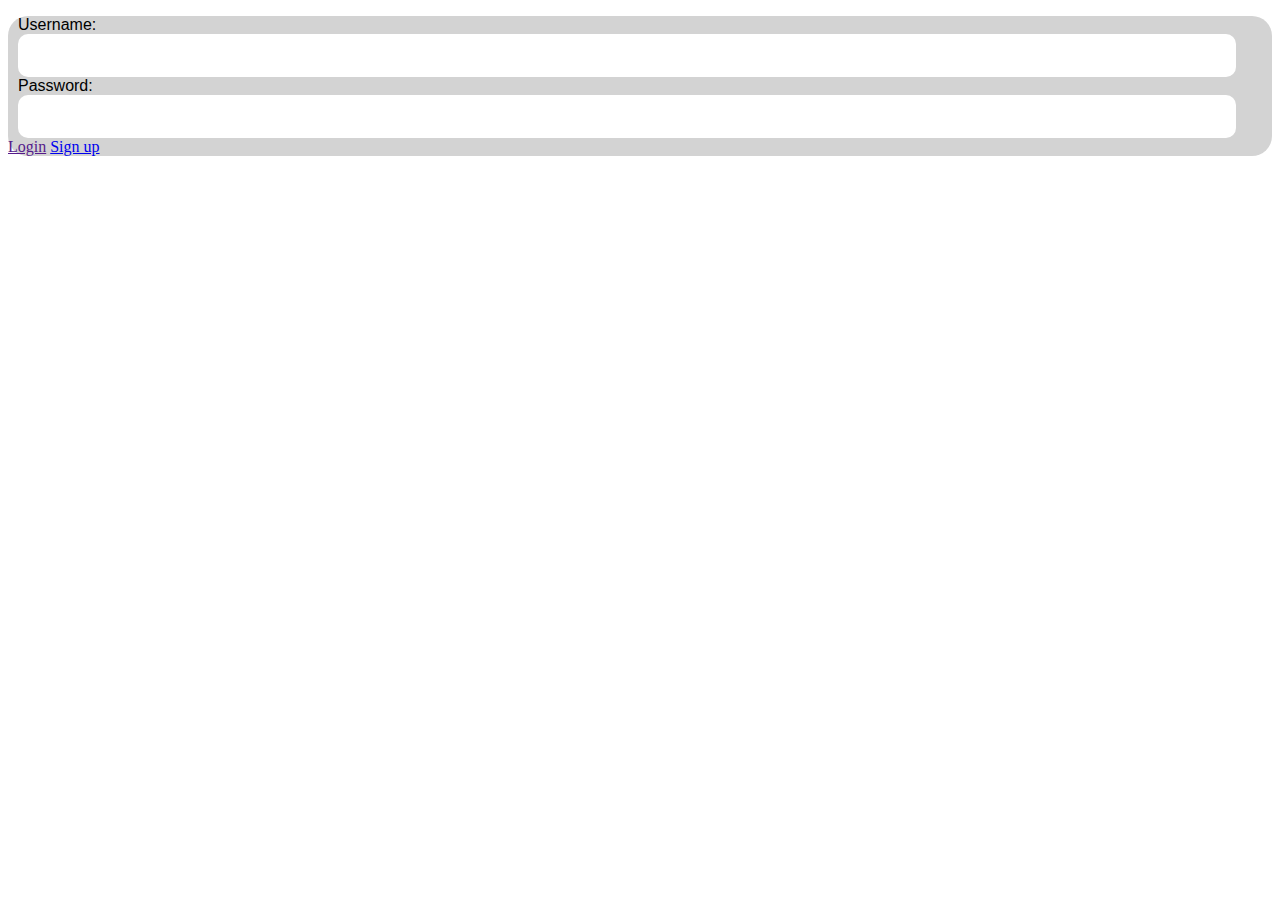
<file: index.html>
<!DOCTYPE html>
<html>
  <head>
    <meta charset="utf-8">
    <meta name="viewport" content="width=device-width">
    <meta http-equiv="X-UA-Compatible" content="IE=edge">
    <meta name"viewport" content="width = device-width, initial-scale = 1">
    <title>Login</title>

    <link href="https://cdn.jsdelivr.net/npm/bootstrap@5.0.0-beta2/dist/css/bootstrap.min.css" rel="stylesheet" integrity="sha384-BmbxuPwQa2lc/FVzBcNJ7UAyJxM6wuqIj61tLrc4wSX0szH/Ev+nYRRuWlolflfl" crossorigin="anonymous">

    <link href="Register module/style.css" rel="stylesheet" type="text/css" />

  <style>
    .jumbotron{
    background-color:#D3D3D3;
    color: black;
    margin-top: 10px;
    border-radius: 20px;
    }
  </style>

  </head>
  <body>
    <div class="container d-flex justify-items-center">
      <div class="jumbotron">
        <p>
          <div class="row">
            <div class="col-lg-12 col-md-12 col-sm-12 col-xs-12">
              <label id="usernameLabel" class = "labelStyle">Username:</label>
              <input id="usernameInput" class = "inputStyle" title="Username Textbox"></input><br>
              <label id="passwordLabel" class = "labelStyle" >Password: </label>
              <input id="passwordInput" class = "inputStyle" title="Password Textbox" type="password"></input><br>
              <a class="btn btn-info buttonStyle1" href="" title="Login button">Login</a>
              <a class="btn btn-info buttonStyle2" href="userDataTemplate.html" title="Sign up button">Sign up</a>
          </div>
        </p>
      </div>
    </div>

    <script src="script.js"></script>
    <script src="https://cdn.jsdelivr.net/npm/bootstrap@5.0.0-beta2/dist/js/bootstrap.bundle.min.js" integrity="sha384-b5kHyXgcpbZJO/tY9Ul7kGkf1S0CWuKcCD38l8YkeH8z8QjE0GmW1gYU5S9FOnJ0" crossorigin="anonymous"></script>
  </body>
</html>
</file>
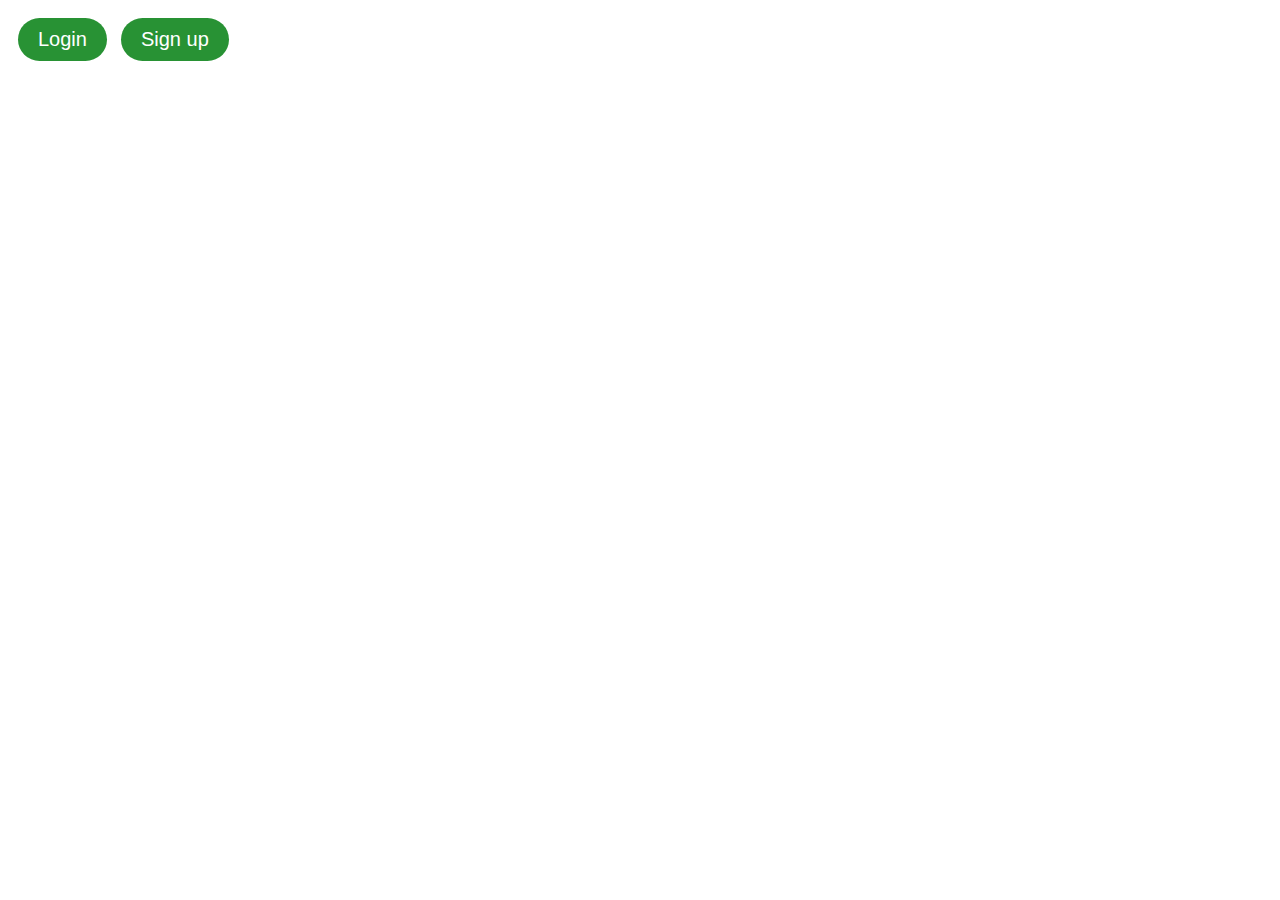
<file: login.html>
<!DOCTYPE html>
<html>
  <head>
    <meta charset="utf-8">
    <meta name="viewport" content="width=device-width">
    <title>Login</title>
    <link href="Register module/style.css" rel="stylesheet" type="text/css" />
  </head>
  <body id="body">
    <script src="script.js"></script>
    <button id="loginButton" class="buttonStyle" type="submit" title="Login button">Login</button>
    <button id="signUpButton" class="buttonStyle" type="button" title="Sign up button">Sign up</button>
  </body>
</html>
</file>
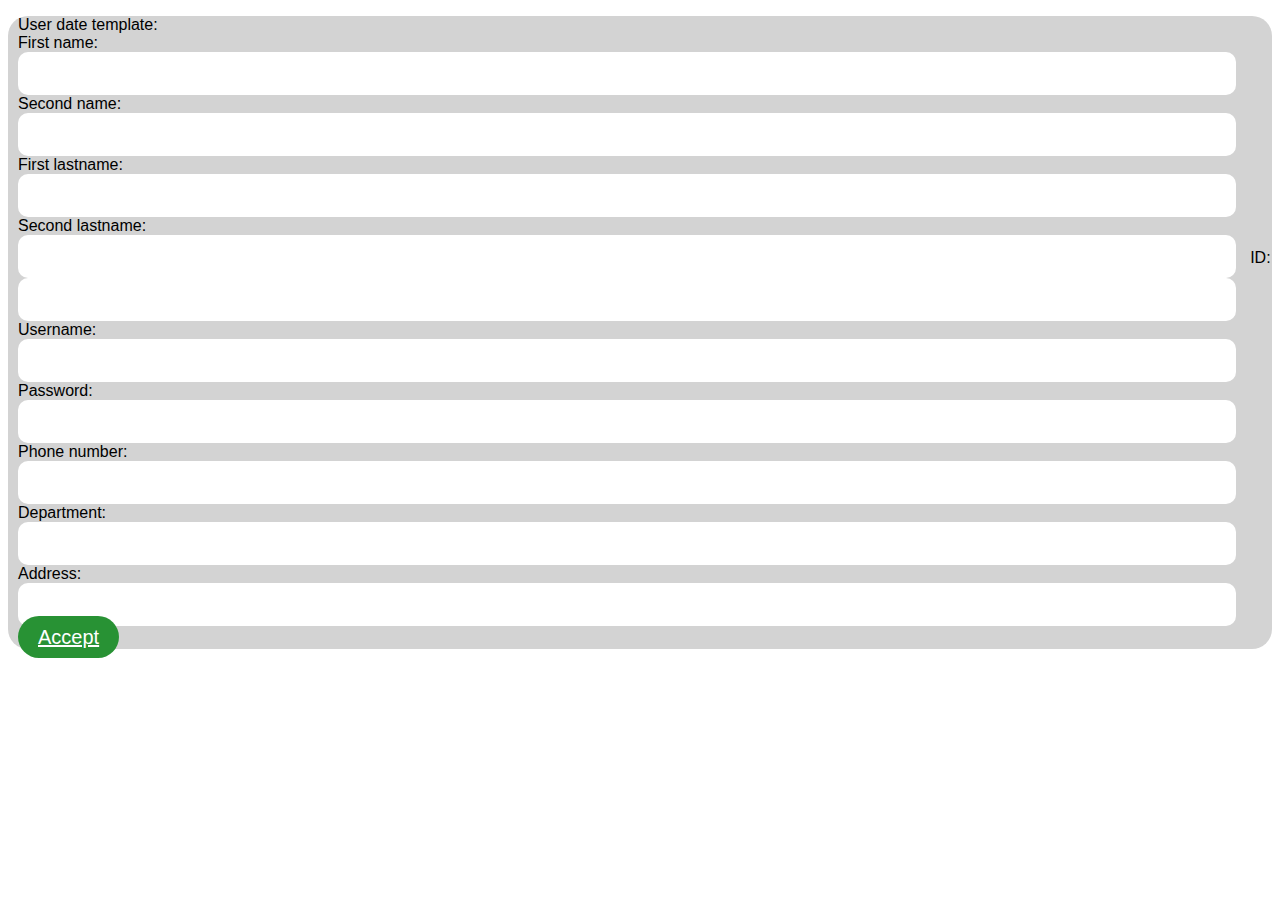
<file: userDataTemplate.html>
<!DOCTYPE html>
<html>
  <head>
    <meta charset="utf-8">
    <meta name="viewport" content="width=device-width">
    <title>Sign up</title>
    <link href="Register module/style.css" rel="stylesheet" type="text/css" />
    <link href="https://cdn.jsdelivr.net/npm/bootstrap@5.0.0-beta2/dist/css/bootstrap.min.css" rel="stylesheet" integrity="sha384-BmbxuPwQa2lc/FVzBcNJ7UAyJxM6wuqIj61tLrc4wSX0szH/Ev+nYRRuWlolflfl" crossorigin="anonymous">
  </head>


  <body>
    <div class="container float-md-center col-lg-4 col-md-6 col-sm-7">
      <div class="jumbotron">
        <p>
          <div class="row">
            <div class=" col-lg-12 col-md-12 col-sm-12 col-xs-12">
              <label id="userDataTemplateLabel" class="labelStyle">User date template:</label><br>
              <label id="firstNameLabel" class="labelStyle">First name:</label>
              <input id="firstNameInput" class="inputStyle" title="First name Textbox"></input>
              <label id="secondNameLabel" class="labelStyle">Second name:</label>
              <input id="secondNameInput" class="inputStyle" title="Second name Textbox"></input>
              <label id="firstLastnameLabel" class="labelStyle">First lastname:</label>
              <input id="firstLastnameInput" class="inputStyle" title="First lastname Textbox"></input>
              <label id="secondLastnameLabel" class="labelStyle">Second lastname:</label>
              <input id="secondLastnameInput" class="inputStyle" title="Second lastname Textbox"></input>
              <label id="IDLabel" class="labelStyle">ID:</label>
              <input id="IDInput" class="inputStyle" title="ID Textbox"></input>
              <label id="usernameLabel" class="labelStyle">Username:</label>
              <input id="usernameInput" class="inputStyle" title="Username Textbox"></input>
              <label id="passwordLabel" class="labelStyle">Password:</label>
              <input id="passwordInput" class="inputStyle" title="Password Textbox"></input>
              <label id="phonenumberLabel" class="labelStyle">Phone number:</label>
              <input id="phonenumberInput" class="inputStyle" title="Phone number Textbox"></input>
              <label id="departmentLabel" class="labelStyle">Department:</label>
              <input id="departmentInput" class="inputStyle" title="Department Textbox"></input>
              <label id="addressLabel" class="labelStyle">Address:</label>
              <input id="addressInput" class="inputStyle" title="Address Textbox"></input>
              <a class="btn btn-info buttonStyle" href="" title="Accept button">Accept</a>
          </div>
        </p>
      </div>
    </div>

    <script src="https://cdn.jsdelivr.net/npm/bootstrap@5.0.0-beta2/dist/js/bootstrap.bundle.min.js" integrity="sha384-b5kHyXgcpbZJO/tY9Ul7kGkf1S0CWuKcCD38l8YkeH8z8QjE0GmW1gYU5S9FOnJ0" crossorigin="anonymous"></script>
  </body>
</html>
</file>
<file: Register module/style.css>
.jumbotron{
    background-color:#D3D3D3;
    color: black;
    margin-top: 10px;
    border-radius: 20px;
}


.buttonStyle{
  background-color: #289234;
  border-radius: 25px;
  color: white;
  font-family: 'Gill Sans', 'Gill Sans MT', Calibri, 'Trebuchet MS', sans-serif;
  font-size: 20px;
  border: none;
  outline: 0;
  padding: 10px 20px;
  margin-left: 10px;
  margin-top: 10px;
}


.buttonStyle:hover {
  background-color: rgb(77, 165, 85);
  color: white;
}
.buttonStyle:focus {
  background-color: rgb(28, 92, 34);
  color: white;
}

.inputStyle {
  width: 94%;
  padding: 10px 15px;
  border-radius: 10px;
  border: 0px solid rgb(37, 37, 37);
  font-family: 'Gill Sans', 'Gill Sans MT', Calibri, 'Trebuchet MS', sans-serif;
  font-size: 20px;
  margin-left: 10px;
  outline: none;
}

.labelStyle {
  margin-left: 10px;
 
  font-family: 'Gill Sans', 'Gill Sans MT', Calibri, 'Trebuchet MS', sans-serif;
}
</file>
